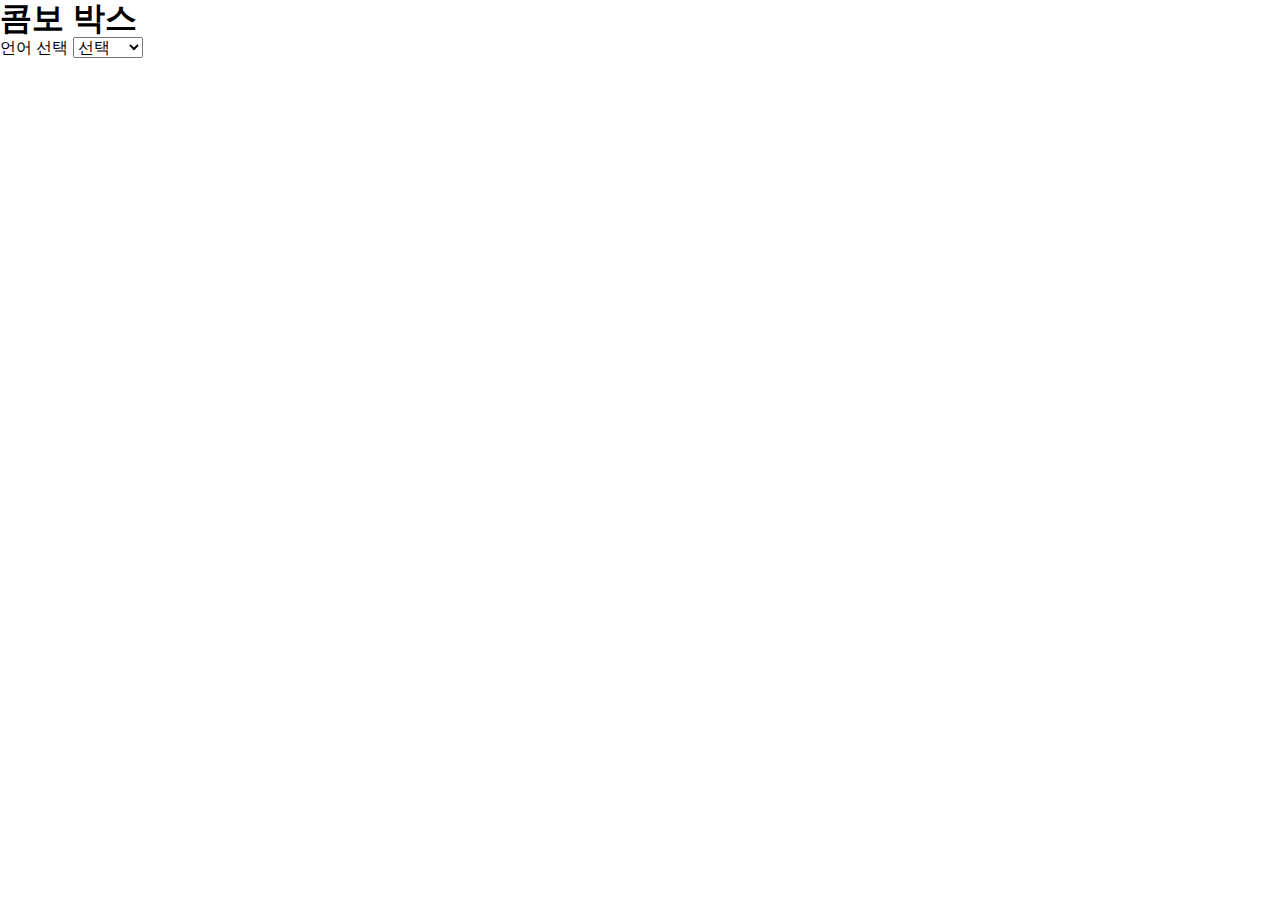
<file: src/views/components/select.html>
<!DOCTYPE html>
<html lang="ko-KR">
  <head>
    <meta charset="UTF-8" />
    <meta name="viewport" content="width=device-width, initial-scale=1.0" />
    <title>콤보박스 컴포넌트</title>
    <link rel="stylesheet" href="./../../styles/main.css" />
  </head>
  <body>
    <h1>콤보 박스</h1>
    <div class="combo-container">
      <label for="selectLanguage" class="sr-only">언어 선택</label>
      <select class="combo-ui" id="selectLanguage">
        <option value="none">선택</option>
        <option value="한국어">한국어</option>
        <option value="영어">영어</option>
        <option value="중국어">중국어</option>
        <option value="일본어">일본어</option>
      </select>
    </div>
  </body>
</html>
</file>
<file: src/styles/main.css>
@charset "UTF-8";
/* https://piccalil.li/blog/a-modern-css-reset */
/* Box sizing rules */
body *,
body *::before,
body *::after {
  box-sizing: border-box;
}

/* Remove default margin */
body,
h1,
h2,
h3,
h4,
p,
figure,
blockquote,
dl,
dd {
  margin: 0;
}

/* Remove list styles on ul, ol elements with a list role, which suggests default styling will be removed */
ul,
ol {
  list-style: none;
  margin: 0;
  padding-left: 0;
}

/* Set core root defaults */
html:focus-within {
  scroll-behavior: smooth;
}

/* Set core body defaults */
body {
  min-height: 100vh;
  text-rendering: optimizeSpeed;
  line-height: 1.15;
  margin: 0;
}

/* A elements that don't have a class get default styles */
a:not([class]) {
  text-decoration-skip-ink: auto;
}

a {
  color: inherit;
  text-decoration: none;
}

/* Make images easier to work with */
img,
picture {
  max-width: 100%;
  display: block;
}

/* iframe, video 요소의 기본 스타일 */
iframe,
video {
  width: 100%;
  display: block;
}

/* Inherit fonts for inputs and buttons */
input,
button,
textarea,
select {
  font: inherit;
}

button {
  cursor: pointer;
}
button:disabled {
  cursor: not-allowed;
}

em {
  font-style: normal;
}

/* Remove all animations, transitions and smooth scroll for people that prefer not to see them */
@media (prefers-reduced-motion: reduce) {
  html:focus-within {
    scroll-behavior: auto;
  }
  *,
  *::before,
  *::after {
    animation-duration: 0.01ms !important;
    animation-iteration-count: 1 !important;
    transition-duration: 0.01ms !important;
    scroll-behavior: auto !important;
  }
}
:root {
  color-scheme: light dark;
}

body {
  font-family: "SUIT Variable", sans-serif;
}

.svg-icon {
  width: 12;
  inline-size: 12;
  height: 12;
  block-size: 12;
}
@media (min-width: 1024px) {
  .svg-icon {
    width: 16;
    inline-size: 16;
    height: 16;
    block-size: 16;
  }
}

.combobox {
  color: light-dark(#86868b, #d11719);
  border: 1px solid currentColor;
  display: inline-flex;
  border-radius: 4px;
  position: relative;
  font-size: 0.875rem;
}
.combobox svg {
  position: absolute;
  top: 50%;
  inset-block-start: 50%;
  translate: 0 -50%;
}
@media (min-width: 1024px) {
  .combobox {
    font-size: 1.125rem;
  }
}
.combobox svg {
  pointer-events: none;
}
.combobox svg:nth-of-type(1) {
  left: 0.375rem;
}
.combobox svg:nth-of-type(2) {
  right: 0.375rem;
}
.combobox label {
  position: absolute;
  width: 1px;
  height: 1px;
  margin: -1px;
  clip: rect(0, 0, 0, 0);
  clip-path: polygon(0 0, 0 0, 0 0);
  overflow: hidden;
  padding: 0;
  white-space: nowrap;
  border-width: 0;
}
.combobox select {
  color: inherit;
  appearance: none;
  border: 0;
  padding: 0.5rem 1.5rem;
  background-color: transparent;
}

.button {
  border: 0;
  background-color: transparent;
  padding: 0.75rem 1rem;
  display: inline-block;
  white-space: nowrap;
  font-size: 0.875rem;
}
@media (min-width: 1024px) {
  .button {
    font-size: 1.125rem;
  }
}
.button--rounded {
  border-radius: 9999px;
}
.button--fill {
  background-color: #0071e3;
  color: #f5f5f7;
}
.button--fill.black {
  background-color: #1d1d1f;
}
.button--outline {
  border: 1px solid currentColor;
  color: #0071e3;
}
.button.black {
  color: #1d1d1f;
}

hr {
  margin: 1rem 0;
}

.logo {
  display: block;
  color: light-dark(#1d1d1f, #f5f5f7);
}

.menu {
  font-size: 1.75rem;
  display: flex;
  flex-direction: column;
  gap: 0.5rem;
  padding: 3rem;
}
@media (min-width: 1024px) {
  .menu {
    font-size: 0.75rem;
    display: flex;
    flex-direction: row;
    justify-content: space-between;
    padding: 0;
  }
}

.product-card {
  display: flex;
  flex-direction: column;
  align-items: center;
  gap: 1rem;
  height: 31.25rem;
  block-size: 31.25rem;
  padding-top: 2.5rem;
  padding-block-start: 2.5rem;
}
@media (min-width: 1024px) {
  .product-card {
    height: 40.625rem;
    block-size: 40.625rem;
    padding-top: 3.75rem;
    padding-block-start: 3.75rem;
  }
}
.product-card.dark-bg {
  color: #f5f5f7;
  background-color: #1d1d1f;
}
.product-card__headline {
  font-size: 2rem;
  font-weight: 700;
}
@media (min-width: 1024px) {
  .product-card__headline {
    font-size: 2.5rem;
  }
}
.product-card__description {
  font-size: 1.125rem;
  line-height: 1.5;
}
@media (min-width: 1024px) {
  .product-card__description {
    font-size: 1.25rem;
  }
}
.product-card .line-break span {
  display: flex;
  flex-direction: row;
  justify-content: center;
}
@media (min-width: 1024px) {
  .product-card .line-break span {
    display: inline;
  }
}
.product-card__release {
  font-size: 1rem;
  color: #86868b;
}
.product-card__links {
  display: flex;
  flex-direction: row;
  gap: 1rem;
}

.product-card {
  background-position: 50%;
  background-size: cover;
  background-repeat: no-repeat;
}

.ipad-pro {
  background-image: image-set(url("/src/assets/apple/ipad_pro.jpeg") 1x, url("/src/assets/apple/ipad_pro_2x.jpeg") 2x);
}

.ipad-air {
  background-image: image-set(url("/src/assets/apple/ipad_air.jpeg") 1x, url("/src/assets/apple/ipad_air_2x.jpeg") 2x);
}

.iphone15-pro {
  background-image: image-set(url("/src/assets/apple/iphone15_pro.jpeg") 1x, url("/src/assets/apple/iphone15_pro_2x.jpeg") 2x);
}

.iphone15 {
  background-image: image-set(url("/src/assets/apple/iphone15.jpeg") 1x, url("/src/assets/apple/iphone15_2x.jpeg") 2x);
}

.apple-watch {
  background-image: image-set(url("/src/assets/apple/apple_watch.jpeg") 1x, url("/src/assets/apple/apple_watch_2x.jpeg") 2x);
}

.macbook-air {
  background-image: image-set(url("/src/assets/apple/macbook_air.jpeg") 1x, url("/src/assets/apple/macbook_air_2x.jpeg") 2x);
}

.airpods-pro {
  background-image: image-set(url("/src/assets/apple/airpods_pro.jpeg") 1x, url("/src/assets/apple/airpods_pro_2x.jpeg") 2x);
}

@media (min-width: 1024px) {
  .ipad-pro {
    background-image: image-set(url("/src/assets/apple/ipad_pro_wide.jpeg") 1x, url("/src/assets/apple/ipad_pro_wide_2x.jpeg") 2x);
  }
}
@media (min-width: 1024px) {
  .ipad-air {
    background-image: image-set(url("/src/assets/apple/ipad_air_wide.jpeg") 1x, url("/src/assets/apple/ipad_air_wide_2x.jpeg") 2x);
  }
}
@media (min-width: 1024px) {
  .iphone15-pro {
    background-image: image-set(url("/src/assets/apple/iphone15_pro_wide.jpeg") 1x, url("/src/assets/apple/iphone15_pro_wide_2x.jpeg") 2x);
  }
}
.navigation {
  position: fixed;
  inset: 0;
  background-color: #f5f5f7;
  translate: 0 -200%;
  transition: all 200ms;
}
@media (min-width: 1024px) {
  .navigation {
    position: static;
    width: auto;
    inline-size: auto;
    height: auto;
    block-size: auto;
    background-color: transparent;
  }
}
.navigation.navigation--open {
  translate: 0;
}
.navigation .menu--close {
  position: absolute;
  top: 1rem;
  right: 1rem;
  font-size: 32px;
}
@media (min-width: 1024px) {
  .navigation .menu--close {
    display: none;
  }
}

.header-container {
  background-color: #f5f5f7;
  position: sticky;
  top: 0;
  inset-block-start: 0;
}
@media (min-width: 1024px) {
  .header-container {
    box-shadow: 0 1px 2px 2px rgba(0, 0, 0, 0.2);
    backdrop-filter: blur(4px);
    background-color: rgba(245, 245, 247, 0.85);
  }
}

.header {
  display: flex;
  flex-direction: row;
  justify-content: space-between;
  align-items: center;
  padding: 0 1.5rem;
}
.header .brand,
.header .logo {
  display: contents;
}
@media (min-width: 1024px) {
  .header {
    gap: 2rem;
    max-width: 1280px;
    margin-left: auto;
    margin-inline-start: auto;
    margin-right: auto;
    margin-inline-end: auto;
  }
}
@media (min-width: 1024px) {
  .header .menu--open {
    display: none;
  }
}
@media (min-width: 1024px) {
  .header .navigation {
    flex: 1;
    translate: 0;
  }
}

.ui-container {
  min-height: 100vh;
  display: flex;
  flex-flow: column nowrap;
  align-items: center;
}
.ui-container h1 {
  margin: 5rem 0 2rem;
}
.ui-container ul {
  display: flex;
  flex-flow: column nowrap;
  gap: 1rem;
}

@media (min-width: 1024px) {
  .product-list {
    display: grid;
    grid-template-columns: repeat(2, minmax(280px, 1fr));
    gap: 20px 20px;
  }
  .product-list .ipad-pro,
  .product-list .ipad-air,
  .product-list .iphone15-pro {
    grid-column-end: span 2;
  }
}

/*# sourceMappingURL=main.css.map */
</file>
